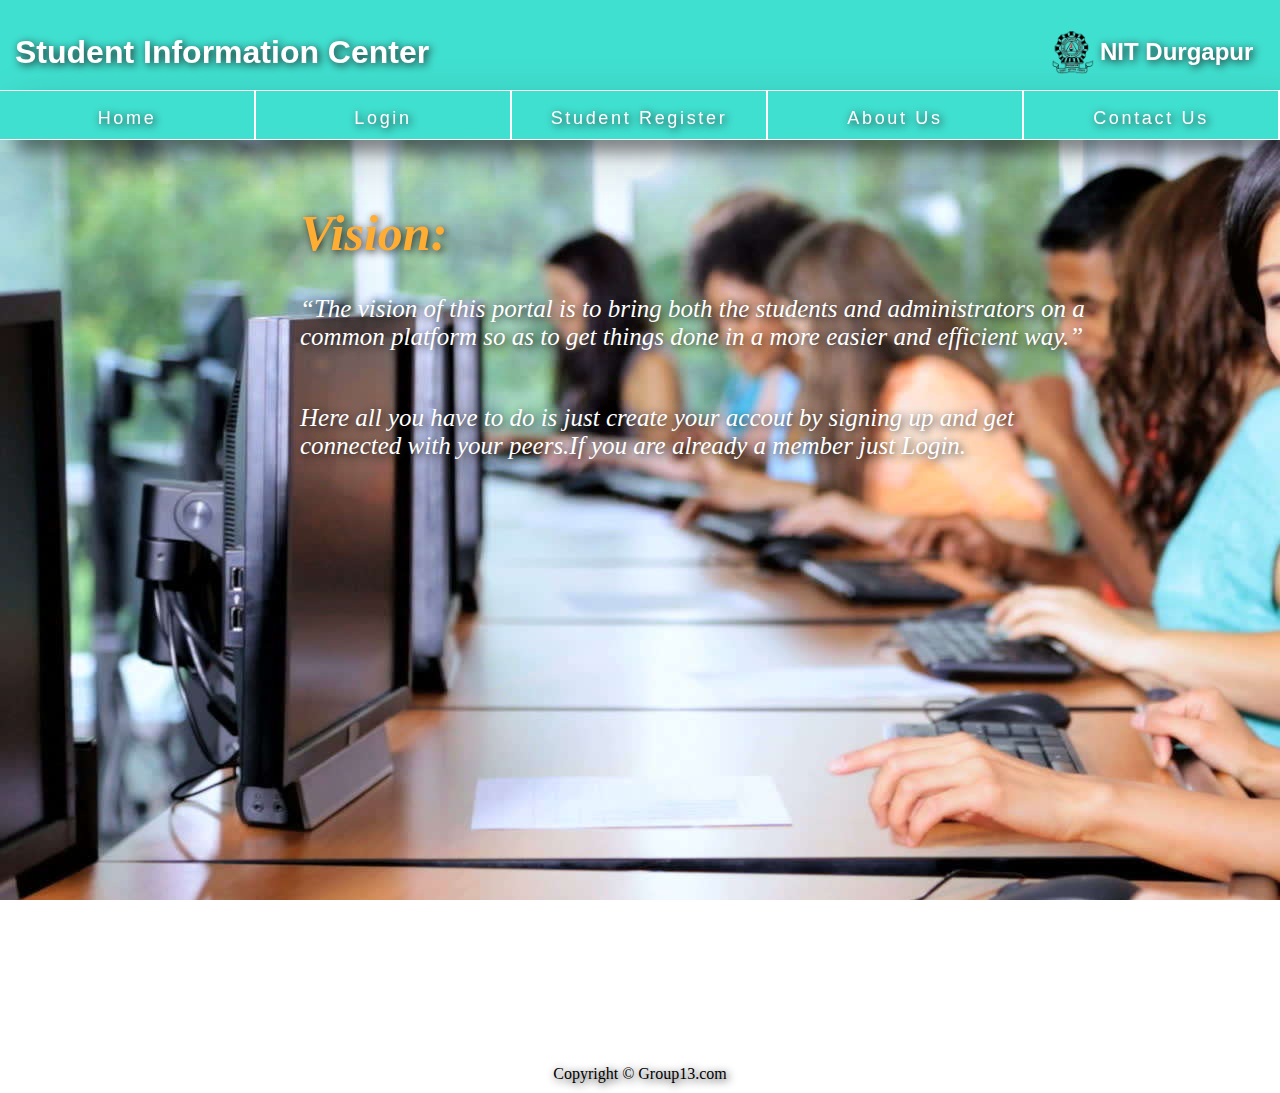
<file: final/index.html>
<!DOCTYPE HTML>
<html>
<head>
	<title>Student Information Center</title>
	<link rel="shortcut icon" href="images/tree.png" />

	<link rel="stylesheet" href="style2.css" type="text/css">
</head>
<body>

	
		<header>
        <div id="start">
            <img src="images/nitlogo.png">
            <h2>NIT Durgapur</h2>
		      <h1>Student Information Center</h1>
        </div>
        </header>

    	<nav>
        	<ul>
            	<li><a href="index.html"> <br>Home</a></li>
                <li><a href="login.php"><br>Login</a></li>
                <li><a href="streg4.html"><br>Student Register</a></li>
                <li><a href="about.html"><br>About Us</a></li>
                <li><a href="contact.html"><br>Contact Us</a></li>

         	</ul>
    	</nav>
        <article>
            <h1>Vision:</h1>

                 <q>The vision of this portal is to bring both the students and administrators on a common platform so as to get things done in a more easier and efficient way.</q>
                 <br><br>
                 <p>Here all you have to do is just create your accout by signing up and get connected with your peers.If you are already a member just Login.</p>

                
        </article>
        <footer>Copyright &copy; Group13.com</footer>

        

				



</body>
</html>
</file>
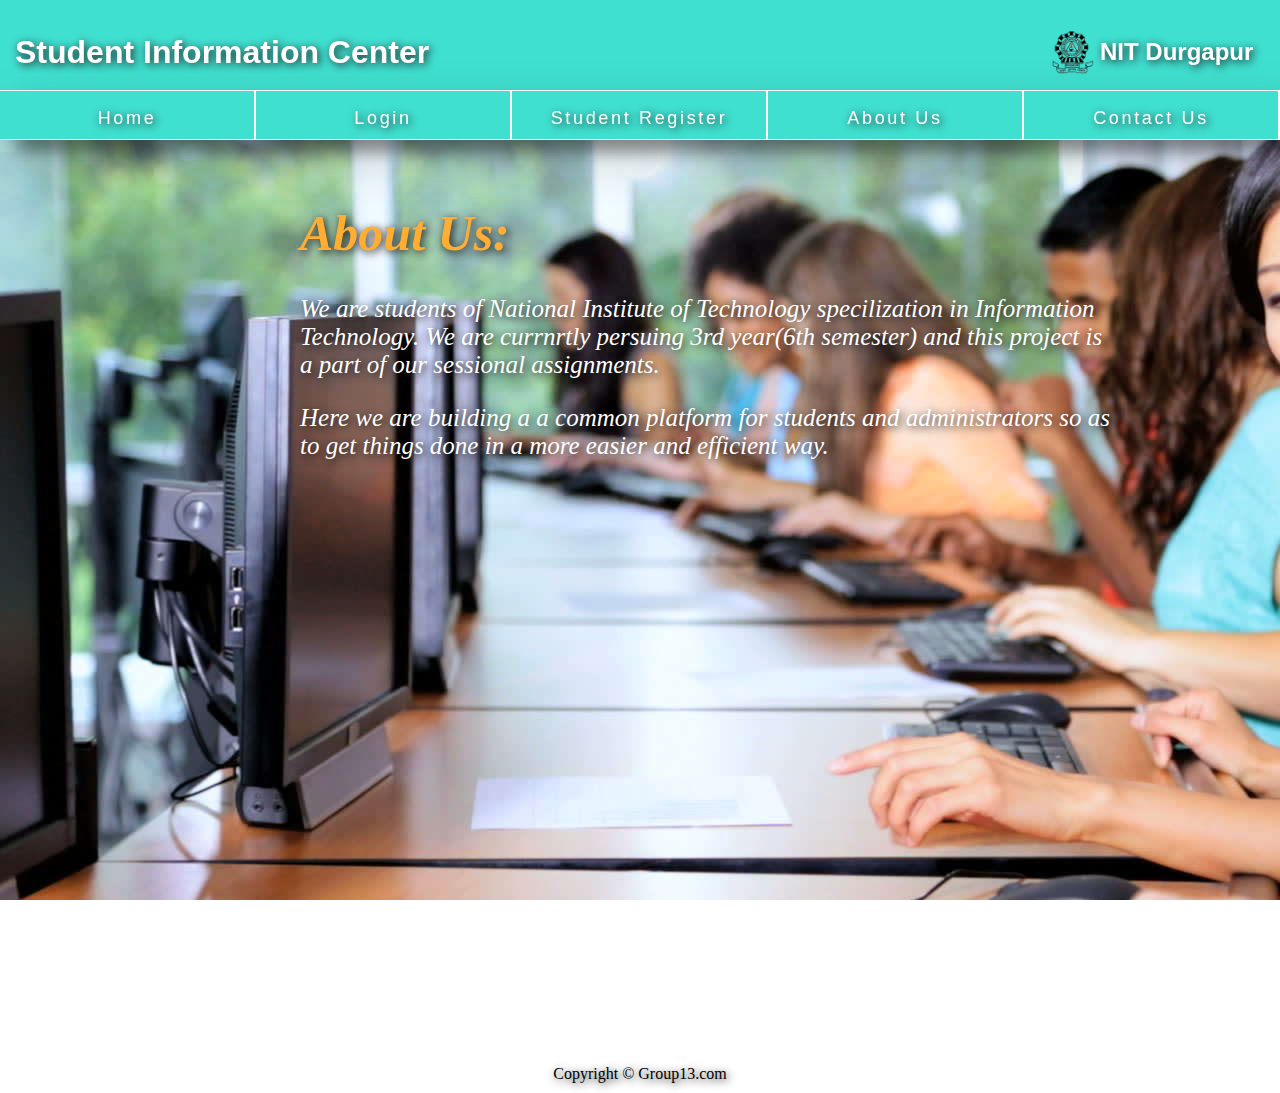
<file: final/about.html>
<!DOCTYPE HTML>
<html>
<head>
	<title>Student Information Center</title>
	<link rel="shortcut icon" href="images/tree.png" />

	<link rel="stylesheet" href="style2.css" type="text/css">
</head>
<body>

	
		<header>
        <div id="start">
            <img src="images/nitlogo.png">
            <h2>NIT Durgapur</h2>
		      <h1>Student Information Center</h1>
        </div>
        </header>

    	<nav>
        	<ul>
            	<li><a href="index.html"> <br>Home</a></li>
                <li><a href="login.php"><br>Login</a></li>
                <li><a href="streg4.html"><br>Student Register</a></li>
                <li><a href="about.html"><br>About Us</a></li>
                <li><a href="contact.html"><br>Contact Us</a></li>

         	</ul>
    	</nav>
        <article>
            <h1>About Us:</h1>

                 <p>We are students of National Institute of Technology specilization in Information Technology. We are currnrtly persuing 3rd year(6th semester) and this project is a part of our sessional assignments.</p>
                 
                 <p>Here we are building a a common platform for students and administrators so as to get things done in a more easier and efficient way.</p>

                
        </article>
        <footer>Copyright &copy; Group13.com</footer>

        

				



</body>
</html>
</file>
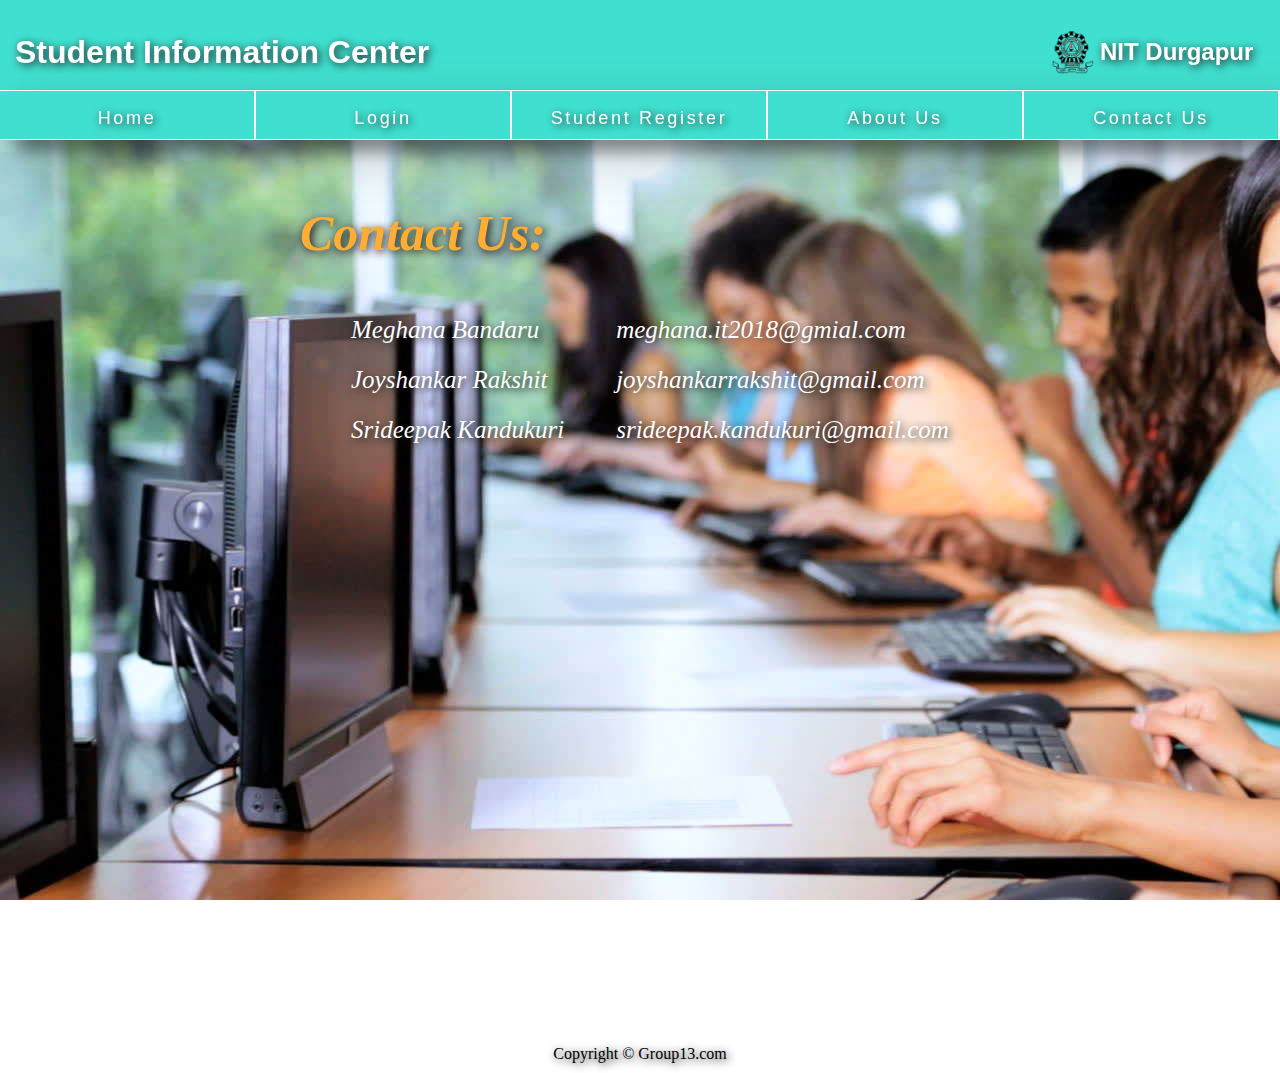
<file: final/contact.html>
<!DOCTYPE HTML>
<html>
<head>
	<title>Student Information Center</title>
	<link rel="shortcut icon" href="images/tree.png" />

	<link rel="stylesheet" href="style2.css" type="text/css">
</head>
<body>

	
		<header>
        <div id="start">
            <img src="images/nitlogo.png">
            <h2>NIT Durgapur</h2>
		      <h1>Student Information Center</h1>
        </div>
        </header>

    	<nav>
        	<ul>
            	<li><a href="index.html"> <br>Home</a></li>
                <li><a href="login.php"><br>Login</a></li>
                <li><a href="streg4.html"><br>Student Register</a></li>
                <li><a href="about.html"><br>About Us</a></li>
                <li><a href="contact.html"><br>Contact Us</a></li>

         	</ul>
    	</nav>
        <article>
            <h1>Contact Us:</h1>
            <table style="border-spacing: 50px 20px;">
            <tr>
            <td>Meghana Bandaru</td>
            <td>meghana.it2018@gmial.com</td>
            </tr>
            <tr>
            <td>Joyshankar Rakshit</td>
            <td>joyshankarrakshit@gmail.com</td>           
            </tr>
            <tr>
            <td>Srideepak Kandukuri</td>
            <td>srideepak.kandukuri@gmail.com</td>
            </tr>
            
            </table>
                
        </article>
        <footer>Copyright &copy; Group13.com</footer>

        

				



</body>
</html>
</file>
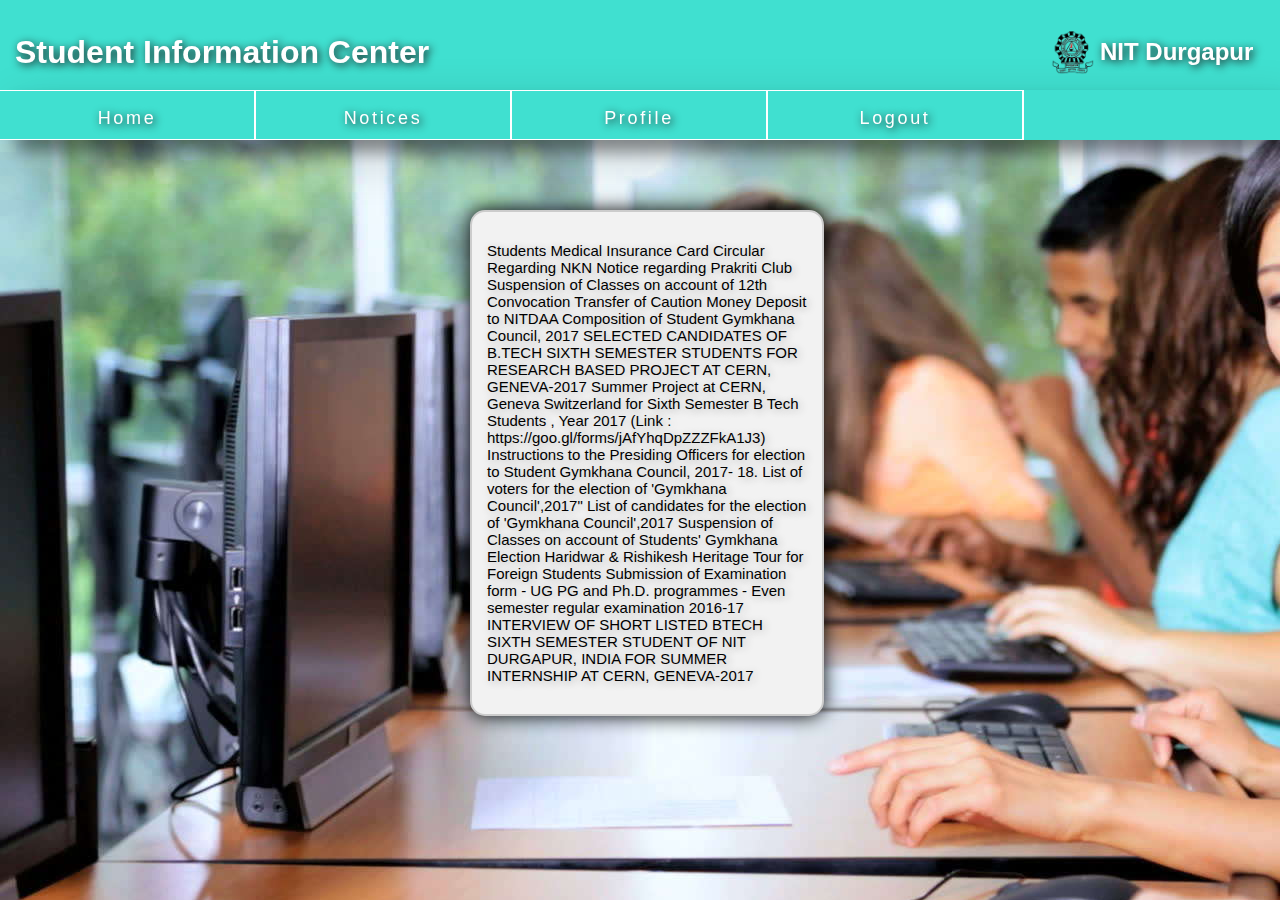
<file: final/notices.html>
<?php
   include('session.php');
?>
<html>
   
   <head>
	<title>Student Information Center</title>
	<link rel="shortcut icon" href="images/tree.png" />

	<link rel="stylesheet" href="style2.css" type="text/css">
</head>
<body>

	
		<header>
        <div id="start">
            <img src="images/nitlogo.png">
            <h2>NIT Durgapur</h2>
		      <h1>Student Information Center</h1>
        </div>
        </header>

    	<nav>
        	<ul>
            	<li><a href="welcome_admin.php"> <br>Home</a></li>
                <li><a href="notices.hmtl"><br>Notices</a></li>
                <li><a href="showdata1.php"><br>Profile</a></li>
                <li><a href="logout.php"><br>Logout</a></li>
         	</ul>
    	</nav>
        <div class="main">
                <p>
                Students Medical Insurance Card 
Circular Regarding NKN
Notice regarding Prakriti Club
Suspension of Classes on account of 12th Convocation
Transfer of Caution Money Deposit to NITDAA
Composition of Student Gymkhana Council, 2017
SELECTED CANDIDATES OF B.TECH SIXTH SEMESTER STUDENTS FOR RESEARCH BASED PROJECT AT CERN, GENEVA​-2017
Summer Project at CERN, Geneva Switzerland for Sixth Semester B Tech Students , Year 2017
(Link : https://goo.gl/forms/jAfYhqDpZZZFkA1J3)
Instructions to the Presiding Officers for election to Student Gymkhana Council, 2017- 18.
List of voters for the election of 'Gymkhana Council',2017"
List of candidates for the election of 'Gymkhana Council',2017
Suspension of Classes on account of Students' Gymkhana Election
Haridwar & Rishikesh Heritage Tour for Foreign Students
Submission of Examination form - UG PG and Ph.D. programmes - Even semester regular examination 2016-17
INTERVIEW OF SHORT LISTED BTECH SIXTH SEMESTER STUDENT OF NIT DURGAPUR, INDIA FOR SUMMER INTERNSHIP AT CERN, GENEVA-2017</p>

        </div>
                
<!--         <footer>Copyright &copy; Group13.com</footer>
 -->
        

				



</body>
   
</html>
</file>
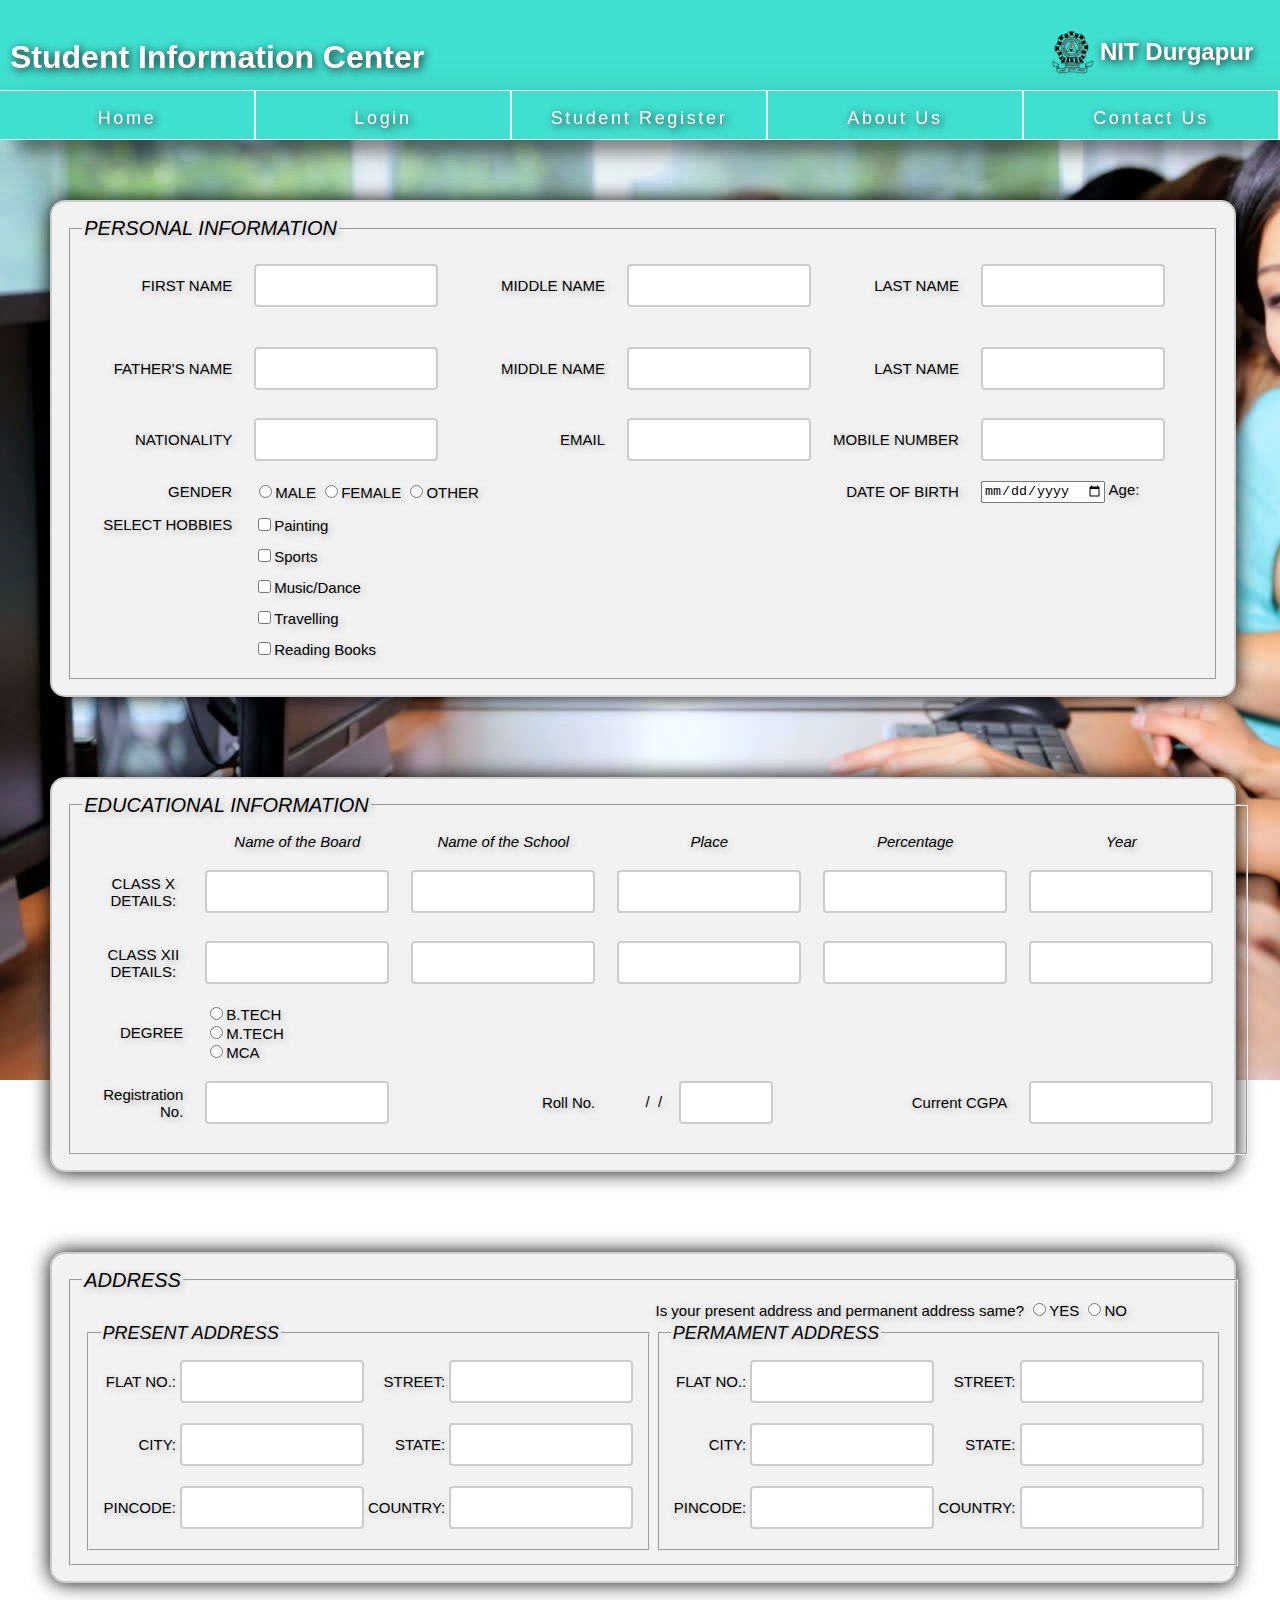
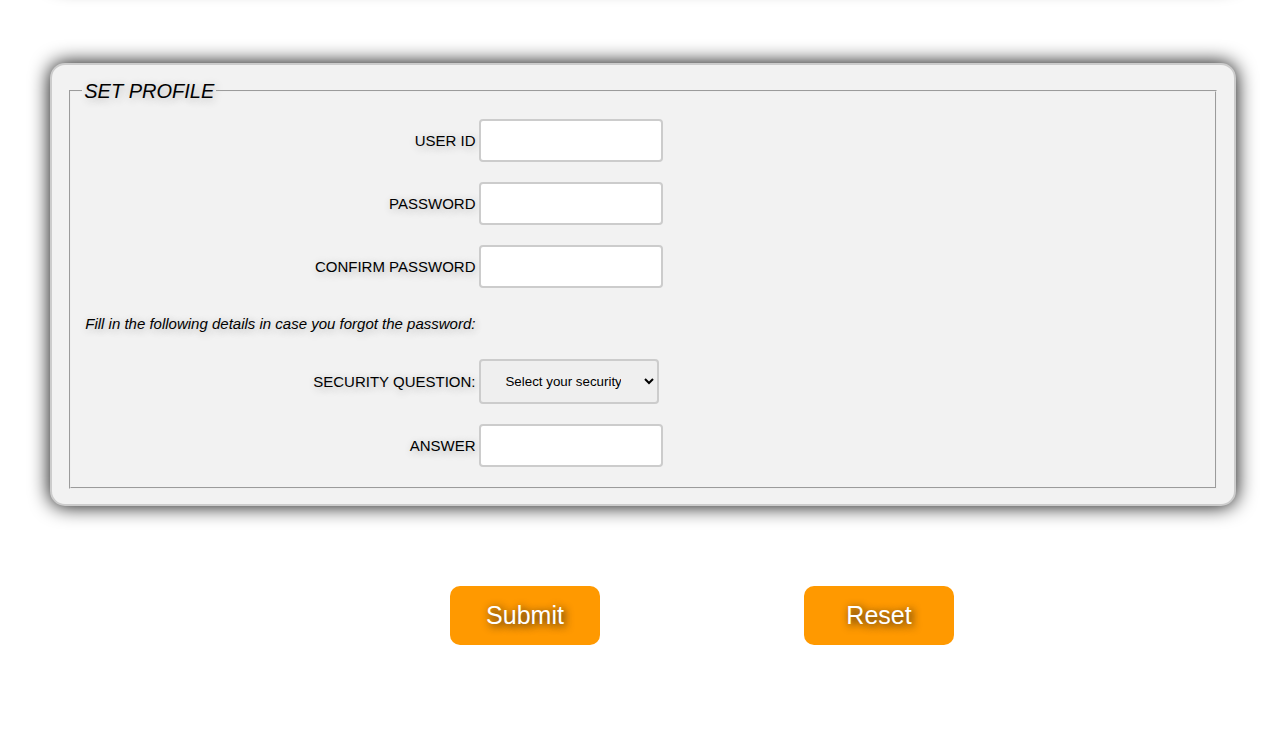
<file: final/streg4.html>
<!DOCTYPE html>
<html>
<head>
	<title>Sign-Up</title>
	<link rel="stylesheet" type="text/css" href="style5.css">
    <link rel="shortcut icon" href="images/tree.png" />

    <script type="text/javascript" src="script2.js"></script>


</head>
<body>
	<header>
        <div id="start">
            <img src="images/nitlogo.png">
            <h2>NIT Durgapur</h2>
		        <h1>Student Information Center</h1>
        </div>
	</header>

	<nav>
     	<ul>
            <li><a target="blank" href="index.html"> <br>Home</a></li>
            <li><a href="login.php"><br>Login</a></li>
            <li><a href="streg4.html"><br>Student Register</a></li>
            <li><a href="about.html"><br>About Us</a></li>
            <li><a href="contact.html"><br>Contact Us</a></li>

         </ul>
    </nav>



    <form name="myForm" onsubmit="return validateForm();" method="post" action="test-form.php">
    	<div class="main" style="margin-top:200px;">
    	<fieldset>
        <legend>PERSONAL INFORMATION</legend>
        <table class="table1">
        	<tr>
          		<td style="text-align:right"><label for="fname">FIRST NAME</label></td>
          		<td style="text-align:left"><input type="text" id="fname" name="fname" maxlength="30" onblur="validate(1,this.id);">
          		<span id="fname_empty" style='color: red; display: none'>Required</span>
				<span id="fname_error" style='color: red; display: none'>Not Valid</span></td>
          
          		<td style="text-align:right"><label for="mname">MIDDLE NAME</label></td>
          		<td style="text-align:left"><input type="text" id="mname" name="mname" maxlength="30"></td>

          		<td style="text-align:right"><label for="lname">LAST NAME</label></td>
          		<td style="text-align:left"><input type="text" id="lname" name="lname" maxlength="30"></td>
          	</tr>

         	<tr>
         		<td style="text-align:right">
				<span id="fname_empty" style='color: red; display: none'>Required</span>
				<span id="fname_error" style='color: red; display: none'>Not Valid</span>
				</td>
			</tr>

			<tr>
          		<td style="text-align:right"><label for="ffname">FATHER'S NAME</label></td>
          		<td style="text-align:left"><input type="text"  id="ffname" name="ffname" maxlength="30" onblur="validate(2,this.id);">
          		<span id="ffname_empty" style='color: red; display: none'>Required</span>
				<span id="ffname_error" style='color: red; display: none'>Not Valid</span></td>

          		<td style="text-align:right"><label for="fmname">MIDDLE NAME</label></td>
          		<td style="text-align:left"><input type="text" id="fmname" name="fmname"maxlength="30"></td>

          		<td style="text-align:right"><label for="flame">LAST NAME</label></td>
          		<td style="text-align:left"><input type="text" id="flname" name="flname" maxlength="30"></td>
          	</tr>


          	<tr>
          		<td style="text-align:right"><label for="nationality">NATIONALITY</label></td>
          		<td style="text-align:left"><input type="text" id="nationality" name="nationality"maxlength="30" onblur="validate(3,this.id);" >
          		<span id="nationality_empty" style='color: red; display: none'>Required</span>
				<span id="nationality_error" style='color: red; display: none'>Not Valid</span></td>


          		<td style="text-align:right"><label for="email">EMAIL</label></td>
          		<td style="text-align:left"><input type="text" id="email" name="email" onblur="validate(4,this.id);">
          		<span id="email_empty" style='color: red; display: none'>Required</span>
				<span id="email_error" style='color: red; display: none'>Not Valid</span></td>
            
          		
          
          		<td style="text-align:right"><label for="mobnum">MOBILE NUMBER</label></td>
          		<td style="text-align:left"><input type="text" id="mobnum" name="mobnum" maxlength="10" onblur="validate(5,this.id);">
          		<span id="phno_empty" style='color: red; display: none'>Required</span>
				<span id="phno_error" style='color: red; display: none'>Not Valid</span></td>
          	</tr>

          	<tr>
          		<td style="text-align:right"><label for="male/female">GENDER</label></td>
          		<td style="text-align:left"><input type="radio" name="gender" id="1" value="male"onclick="display(this.name);">MALE
                    <input type="radio" name="gender" id="2"value="female" onclick="display(this.name);">FEMALE
                    <input type="radio" name="gender" id="3"value="other" onclick="display(this.name);">OTHER</td>

                <td style="text-align:left"><span id="gender" style='color:red; display: none'>Select one of these</span></td>
                <td></td>
          		<td style="text-align:right"><label for="dob">DATE OF BIRTH</label></td>
          		<td style="text-align:left"><input type="date" id="dob" name="dob" onblur="calcAge();">
          		Age: <span id="age" style='color: Blue;'></span>
          		<span id='error_age' style='color:red; display:none;'>Enter valid Date of Birth</span>
           		<span id='empty_age' style='color:red; display:none;'>Required</span></td>
         	</tr>


          	<tr><td><label for="hobbies">SELECT HOBBIES</label></td>
          	<td><input type="checkbox" name="hobbie[]" id="1" value="painting" onclick="display('hobbie');">Painting</td>
          	<tr><td style="text-align:left"><span id="hobbie" style='color:red; display: none'>Select atleast one of these</span></td>
          	<td><input type="checkbox" name="hobbie[]" id="2"value="sports" onclick="display(this.name);" >Sports</td></tr>
          	<tr><td></td>	<td><input type="checkbox" name="hobbie[]" id="3"value="music/dance" onclick="display('hobbie');" >Music/Dance</td></tr>
          	<tr><td></td>	<td><input type="checkbox" name="hobbie[]" id="4"value="travel" onclick="display('hobbie');">Travelling</td></tr>
          	<tr><td></td>	<td><input type="checkbox" name="hobbie[]" id="5"value="books" onclick="display('hobbie');">Reading Books</td></tr>

		</table>
		</fieldset>
		</div>

		<div class="main">
		<fieldset>
        <legend>EDUCATIONAL INFORMATION</legend>
        <table class="table2">
        	<tr style="font-style:oblique;">
        		<td></td>
        	 	<td ><label for="boardname">Name of the Board</label></td>
        	 	<td><label for="schoolname">Name of the School</label></td>
        	 	<td><label for="place">Place</label></td>
        	 	<td><label for="percentage">Percentage</label></td>
        	 	<td><label for="year">Year</label></td>
        	</tr>
        	<tr>
        		<td>CLASS X DETAILS:</td>
				<td ><input type="text" id="b1name" name="b1name" maxlength="50" onblur="validate(9,this.id);">
				<span id='empty_b1name' style='color:red; display:none; text-align:left;'>Required</span>
				<span id='error_b1name' style='color:red; display:none; text-align:left;'>Not Valid</span></td>
				<td><input type="text" id="s1name" name="s1name" maxlength="50" onblur="validate(10,this.id);">
				<span id='empty_s1name' style='color:red; display:none; text-align:left;'>Required</span>
				<span id='error_s1name' style='color:red; display:none; text-align:left;'>Not Valid</span></td>
				<td><input type="text" id="place1" name="place1" maxlength="50" onblur="validate(11,this.id);">
				<span id='empty_place1' style='color:red; display:none; text-align:left;'>Required</span>
				<span id='error_place1' style='color:red; display:none; text-align:left;'>Not Valid</span></td>
          		<td><input type="number" id="percent1" name="percent1" min="0"max="100" onblur="validate(12,this.id);">
          		<span id='empty_percent1' style='color:red; display:none; text-align:left;'>Required</span>
				<span id='error_percent1' style='color:red; display:none; text-align:left;'>Not Valid</span></td>
          		<td><input type="number" id="year1" name="year1" onblur="validate(13,this.id);">
          		<span id='empty_year1' style='color:red; display:none; text-align:left;'>Required</span>
				<span id='error_year1' style='color:red; display:none; text-align:left;'>Not Valid</span></td>

          	</tr>
          	<tr>
        		<td>CLASS XII DETAILS:</td>
				<td ><input type="text" id="b2name" name="b2name" maxlength="50" onblur="validate(14,this.id);">
				<span id='empty_b2name' style='color:red; display:none; text-align:left;'>Required</span>
				<span id='error_b2name' style='color:red; display:none; text-align:left;'>Not Valid</span></td>
				<td><input type="text" id="s2name" name="s2name" maxlength="50" onblur="validate(15,this.id);">
				<span id='empty_s2name' style='color:red; display:none; text-align:left;'>Required</span>
				<span id='error_s2name' style='color:red; display:none; text-align:left;'>Not Valid</span></td>
				<td><input type="text" id="place2" name="place2" maxlength="50" onblur="validate(16,this.id);">
				<span id='empty_place2' style='color:red; display:none; text-align:left;'>Required</span>
				<span id='error_place2' style='color:red; display:none; text-align:left;'>Not Valid</span></td>
          		<td><input type="number" id="percent2" name="percent2" min="0"max="100" onblur="validate(17,this.id);">
          		<span id='empty_percent2' style='color:red; display:none; text-align:left;'>Required</span>
				<span id='error_percent2' style='color:red; display:none; text-align:left;'>Not Valid</span></td>
          		<td><input type="number" id="year2" name="year2" onblur="validate(18,this.id);">
          		<span id='empty_year2' style='color:red; display:none; text-align:left;'>Required</span>
				<span id='error_year2' style='color:red; display:none; text-align:left;'>Not Valid</span></td>
         	</tr>

         	<tr>
         		

        		<td style="text-align:right"><label for="degree">DEGREE</label></td>
          		<td style="text-align:left"><input type="radio" name="degree" id="1" value="Btech"onchange="displaydegree(this.value,this.name);" >B.TECH<br>
                    <input type="radio" name="degree" id="2"value="Mtech" onchange="displaydegree(this.value,this.name);">M.TECH<br>
                    <input type="radio" name="degree" id="3"value="MCA" onchange="displaydegree(this.value,this.name);" >MCA

                <span id="degree" style='color:red; display: none'>Select one of these</span></td>

        		<td><span id="dept" style="text-align:right; display:none">DEPARTMENT:</span></td>

         		<td><span id="depts" style="text-align:right; display:none">
         		<select id="deptv" onblur="rolld(this.id)" name="deptv">
              			<option value="S">Select your Department</option>
              			<option value="BT">Biotechnology</option> 
              			<option value="CH">Chemical Engineering</option>
              			<option value="CE">Civil Engineering</option> 
              			<option value="CS">Computer Science and Engineering</option>
             			<option value="EC">Electronics and Communication Engineering</option>
             			<option value="EE">Electrical Engineering</option>
             			<option value="IT">Information Technology</option> 
             			<option value="ME">Mechanical Engineering</option> 
             			<option value="MM">Metallurgical and Material Engineering</option>
                  
        		</select></span>
        		<span id="depte" style="color:red;text-align:left; display:none">Required</span> </td>
        		

        		<td><span id="sem" style="text-align:right; display:none">SEMESTER:</span></td>
        		<td><span id="bsems" style="text-align:right; display:none">
        		<select id="semb" name="semb" onblur="validsem(this.id);">
              			<option value="S">Select your Semester</option>
              			<option value="1">First semester</option>
             			<option value="2">Second semester</option> 
             			<option value="3">Third semester</option>
             			<option value="4">Fourth semester</option>
              			<option value="5">Fifth semester</option>
              			<option value="6">Sixth semester</option>
             			<option value="7">Seventh semester</option>
              			<option value="8">Eighth semester</option>          
        		</select></span>
        		
        		<span id="msems" style="text-align:right; display:none">
        		<select id="semm" name="sem"  onblur="validsem(this.id);">
              			<option value="S">Select your Semester</option>
              			<option value="1">First semester</option>
             			<option value="2">Second semester</option> 
             			<option value="3">Third semester</option>
             			<option value="4">Fourth semester</option>
              			         
        		</select></span>
            <span id="casems" style="text-align:right; display:none">
            <select id="semca" name="semca"  onblur="validsem(this.id);">
                    <option value="S">Select your Semester</option>
                    <option value="1">First semester</option>
                  <option value="2">Second semester</option> 
                  <option value="3">Third semester</option>
                  <option value="4">Fourth semester</option>
                  <option value="5">Fifth semester</option>
                    <option value="6">Sixth semester</option>
                             
            </select></span>
        		<span id="seme" style="color:red; text-align:left; display:none;">Required</span></td>
        		</tr>

        		<tr>
        		<td style="text-align:right"><label for="regno">Registration No.</label></td>
        		<td><input type="number" id="regnum" name="regnum" onblur="validateRegNo(this.id)">
        		<span id="reg_empty" style="color:red; text-align:left; display:none;">Required</span>
        		<span id="reg_error" style="color:red; text-align:left; display:none;">Not Valid</span> 
        		</td>
        		
        		<td style="text-align:right"><label for="rollno">Roll No.</label></td>
        		<td style="text-align:center"><span id="regn" style="color:blue;"></span>
        		/&nbsp<span id="dept-code" style="color:blue;"></span>
        		/ &nbsp&nbsp 
        		<input type="number" style="width:50px;" id="roll" name="roll" onblur="validate(21,this.id);">
        		<span id="roll_empty" style="color:red; text-align:left; display:none;">Required</span>
        		<span id="roll_error" style="color:red; text-align:left; display:none;">Not Valid</span>
        		</td>
        		
        		<td style="text-align:right"><label for="cgpa">Current CGPA</label></td>
        		<td style="text-align:center"><input type="number" id="cgpa" name="cgpa"min="0"max="10" onblur="validate(22,this.id);">
        		<span id="cgpa_empty" style="color:red; text-align:left; display:none;">Required</span>
        		<span id="cgpa_error" style="color:red; text-align:left; display:none;">Not Valid</span>
        		</td>
        		</table>
         </fieldset>
         </div>

         
         <div class="main">
         <fieldset>
   		<legend>ADDRESS</legend>
    	
   		<table>
    		<tr>
    		<td></td><td>
    		<label for="yes/no">Is your present address and permanent address same?</label>
      		<input type="radio" name="yes/no" id="1" value="1" onchange="addr(1)">YES
      		<input type="radio" name="yes/no" id="2" value="2" >NO</td>
      		</tr>
      		<tr>
     		<td><fieldset><legend style="font-size:18px;">PRESENT ADDRESS</legend>
     		<table>
         	<tr><td style="text-align:right;"><label for="flatno">FLAT NO.:</label></td>
            	<td><input type="text" id="flatno1" name="flatno1" onblur="validate(23,this.id);">
            	<span id="flatno_empty"style="text-align:left;color:red;display:none;">Required</span>
            	<span id="flatno_error"style="text-align:left;color:red;display:none;">Not Valid</span></td> 
            
        		<td style="text-align:right;"><label for="street">STREET:</label></td>
            	<td><input type="text" id="street1" name="street1"></td>
            </tr>
            <tr>
        		
         		<td style="text-align:right;"><label for="city">CITY:</label></td>
            	<td><input type="text" id="city1" name="city1"  onblur="validate(24,this.id);">
            	<span id="city_empty"style="text-align:left;color:red;display:none;">Required</span>
            	<span id="city_error"style="text-align:left;color:red;display:none;">Not Valid</span></td>
            	<td style="text-align:right;"><label for="state">STATE:</label></td>
            	<td><input type="text" id="state1"name="state1"></td>
            </tr>
            <tr>
        		<td style="text-align:right;"><label for="pincode">PINCODE:</label></td>
            	<td><input type="number" id="pincode1"name="pincode1"></td>
            	<td style="text-align:right;"><label for="country">COUNTRY:</label></td>
            	<td><input type="text" id="country1" name="country1" onblur="validate(25,this.id);">
            	<span id="country_empty"style="text-align:left;color:red;display:none;">Required</span>
            	<span id="country_error"style="text-align:left;color:red;display:none;">Not Valid</span></td>
        		
            </tr>
        	
       </table>         
      </fieldset></td>

      <td><fieldset><legend style="font-size:18px;">PERMAMENT ADDRESS</legend>
     		<table>
         	<tr><td style="text-align:right;"><label for="flatno">FLAT NO.:</label></td>
            	<td><input type="text" id="flatno2" name="flatno2"></td>            
	       		<td style="text-align:right;"><label for="street">STREET:</label></td>
            	<td><input type="text" id="street2" name="street2">
            	</td>
            </tr>
            <tr>
        		
         		<td style="text-align:right;"><label for="city">CITY:</label></td>
            	<td><input type="text" id="city2" name="city2"></td>
            	<td style="text-align:right;"><label for="state">STATE:</label></td>
            	<td><input type="text" id="state2" name="state2"></td>
            </tr>
            <tr>
        		<td style="text-align:right;"><label for="pincode">PINCODE:</label></td>
            	<td><input type="number" id="pincode2" name="pincode2"></td>
            	<td style="text-align:right;"><label for="country">COUNTRY:</label>
            	<td><input type="text" id="country2" name="country2"></td>
        		
            </tr>
        	
       </table>         
      </fieldset></td>
      </tr>
      </table>
      </fieldset>
      </div>

      <div class="main">
      <fieldset><legend>SET PROFILE</legend>

      <table>
      <tr>
      	<td style="text-align:right;"><label for="userId">USER ID</label></td>
      	<td><input type="text" id="userid" name="userid" onblur="validate(26,this.id);">
      	<span id="userid_empty"style="text-align:left;color:red;display:none;">Required</span>
      	<span id="userid_error"style="text-align:left;color:red;display:none;">Not Valid(Only letters are allowed)</span>
      	</td>
      </tr>
      <tr>
      	<td style="text-align:right;"><label for="password">PASSWORD</label></td>
      	<td><input type="password" id="pass" name="pass_word" onblur="validate(27,this.id);" >
      	<span id="pass_empty"style="text-align:left;color:red;display:none;">Required</span>
      	<span id="pass_error"style="text-align:left;color:red;display:none;">Not Valid</span>
      	</td>
      </tr>
      <tr>
      	<td style="text-align:right;"><label for="password">CONFIRM PASSWORD</label></td>
      	<td><input type="password" id="cpass" name="cpass_word" onblur="validate(28,this.id);">
      	<span id="cpass_empty"style="text-align:left;color:red;display:none;">Required</span>
      	<span id="cpass_error"style="text-align:left;color:red;display:none;">Passwords donot match.</span></td>
      </tr>
      <tr>
      	<td><p style="font-style:oblique">Fill in the following details in case you forgot the password:</p></td></tr>
      	<tr><td style="text-align:right;">SECURITY QUESTION:</td>
      	<td><select id="question" name="question">
           <option value="0">Select your security question</option>
           <option value="1">Who is your favourite  hero?</option>
           <option value="2">Who is your favourite  cricketer?</option>
           <option value="3">what is your favourite food?</option>
           <option value="4">what is your favourite place to visit?</option>
        </select>
        <span  id="q_empty"style="text-align:left;color:red;display:none;">Required</span></td>
        </tr>
        
        <tr>
         	<td style="text-align:right;"><label for="ans">ANSWER</label></td>
         	<td><input type="text" id="ans" name="ans">
         	<span  id="a_empty"style="text-align:left;color:red;display:none;">Required</span></td>
      	</tr>
        </table>
        </fieldset>
        </div>

       

		<br><br>
		<button class="button" type="submit" style="margin-left: 450px;">Submit</button>
		<button type="reset" value="reset" class="button" onclick="location.href='streg4.html'">Reset</button>
		<br><br><br><br><br><br>

	</form>	





</body>
</html>
</file>
<file: final/style2.css>
body {
    margin: 0px;
    background-color: #ffffff;
    height: 850px;
    width: 100%;
    background-image: url(images/college-students_.jpg);
    background-attachment:fixed; 

}


/* 1. HEADER */

/*.headercss {
    width: auto;
    height: 320px;
    background-color: #ff9900;
    position: fixed;
}*/

/*.headerlogo {
    width: auto;
    height: 250px;
    background-color: #272727;
    position: fixed;
}*/
/*.headercss{ 
    font-family: Arial;
    width: 100%;
    height: 100px;
     background-color: #ff9900;
    position: fixed;
}*/



header img {
  float: right;
    left: 1050px;
	top:30px;
  width: 45px;
  height: 45px;
  position: absolute;
}

header h1 {
    float:left;
    text-decoration: none;
 	position: relative;
 	top: 8px;
 	left: 10px;
}
header h2 {
    float:right;
  position: absolute;
  top: 18px;
  left: 1100px;
}

header{
    font-family: Arial;
       text-shadow: 2px 2px 8px #1a1a1a;

    width: 100%;
    height: 80px;
    padding: 5px;
    color: #ffffff;
    background-color:#40e0d0;
    clear: left;
    text-align: center;
    border-bottom: transparent;
    position: fixed;
     /* background: linear-gradient(#262626, #00ace6,#00ace6,#00ace6,#ffffff);*/
     box-shadow: 16px 12px 16px 0 rgba(0,0,0,0.39),16px 17px 50px 0 rgba(0,0,0,0.19);
}
nav {
    font-family: Arial;

    width: 100%;
    margin-top: 90px;
    height: 50px;
    background-color: #40e0d0;
    position: fixed;
    overflow: hidden;
    box-shadow: 16px 12px 16px 0 rgba(0,0,0,0.39),16px 17px 50px 0 rgba(0,0,0,0.19);
}

ul {
    list-style-type: none;
    margin: 0;
    padding: 0;
    float:left;
    width:100%;
/*    overflow: hidden;
*/
}


li {
    float: left;
    width:20%;
    }


a:link, a:visited {
    display: block;
    height: 48px;
    min-width: 243px;
    font-size: 18px;
    color: #FFFFFF;
    border-right: 2px solid #ffffff;
    border-top: 1px solid #ffffff;
    border-bottom: 1px solid #ffffff;
    background-color: transparent;
    text-shadow: 2px 2px 8px #1a1a1a;



    text-align: center;
    text-decoration: none;
    letter-spacing: 2pt;
    line-height: 100%;
    overflow: hidden;
}

a:hover, a:active {
    display: block;
    height: 55px;
    min-width: 243px;
    font-size: 19px;
    padding-left: 10px;
    padding-top: 2px;
    padding-bottom: 2px;
    background-color: transparent;
        text-shadow: 2px 2px 8px #0d0d0d;
        text-decoration: underline;

    /*box-shadow: 20px 12px 16px 12px rgba(0,0,0,0.50),20px 17px 50px 12px rgba(0,0,0,0.50);*/

}
article{

    font-family: "cursive"; 
           text-shadow: 2px 2px 8px #1a1a1a;

    color: #ffffff;
    margin-left: 130px;

    padding: 170px;
    overflow: hidden;
    float:center;
    font-size: 25px;
    font-style: italic;

    
}
article h1{
    color: #ffad33
}
article q{
    font-family: "cursive";
    font-size: 25px;
    font-style: italic;
}

/*article p{
    font-family: "Arial", Helvetica, sans-serif;
    font-size: 15px;
    border-radius: 15px;
    border: 1px solid #ccc;
    background-color: #f2f2f2;
    padding: 15px;
    width: 100%;
    float: left;
    
}*/

    .button {

    position: center;
    background-color: #ff9900;
    border: none;
    font-size: 15px;
    color: #FFFFFF;
    padding: 10px;
    width: 100px;
    text-align: center;
    -webkit-transition-duration: 0.4s; /* Safari */
    transition-duration: 0.4s;
    text-decoration: none;
    overflow: hidden;
    cursor: pointer;
    border-radius: 10px;
    text-shadow:2px 2px 8px #1a1a1a;
    margin-left: 50px;

}

.button:hover {
    box-shadow: 0 12px 16px 0 rgba(0,0,0,0.35),0 17px 50px 0 rgba(0,0,0,0.35);
        text-decoration: underline;

}

/*footer {
    width: 100%;
    padding-top:350px ;
    color: black;
    background-color: #00afff;
    clear: left;
    text-align: center;
    text-shadow:2px 2px 8px #262626;
}*/
footer{
    margin-top: 400px;
    padding: 10px;
    color: #000000;
    background-color: transparent;
    clear: left;
    text-align: center;
    text-shadow:2px 2px 8px #1a1a1a;
}

.main{
    margin-top: 210px;
    margin-left: 470px;
     font-family: "Arial", Helvetica, sans-serif;
    font-size: 15px;
        text-shadow:2px 2px 8px #afafaf;

    border-radius: 15px;
    border: 2px solid #ccc;
    background-color: #f2f2f2;
    padding: 15px;
    width: 25%;
     float: left;
box-shadow: 0 0 20px #000

    

 }   

input[type=text], input[type=password], select {
    width: 180px;
    padding: 12px 20px;
    margin: 8px 0;
    display: inline-block;
    border: 2px solid #ccc;
    border-radius: 4px;
/*    box-sizing: border-box;
*/}
.table
{

}
</file>
<file: final/style5.css>
body {
    margin: 0px;
    background-color: #ffffff;
    height: 800px;
    width: 100%;
    background-image: url(images/college-students_.jpg);
    background-repeat: no-repeat;
    background-attachment: fixed;
    width: 100%;

}

header img {
    float: right;
    left: 1050px;
    top:30px;
    width: 45px;
    height: 45px;
    position: absolute;
}

header h1 {
    float:left;
    text-decoration: none;
  position: absolute;
  top: 18px;
  left: 10px;
}
header h2 {
    float:right;
  position: absolute;
  top: 18px;
  left: 1100px;
}

header{
    font-family: Arial;
       text-shadow: 2px 2px 8px #1a1a1a;

    width: 100%;
    height: 80px;
    padding: 5px;
    color: #ffffff;
    background-color: #40e0d0;
    clear: left;
    text-align: center;
    border-bottom: transparent;
    position: fixed;
     /* background: linear-gradient(#262626, #00ace6,#00ace6,#00ace6,#ffffff);*/
     box-shadow: 16px 12px 16px 0 rgba(0,0,0,0.39),16px 17px 50px 0 rgba(0,0,0,0.19);
}
nav {
    font-family: Arial;

    width: 100%;
    margin-top: 90px;
    height: 50px;
    background-color: #40e0d0;
    position: fixed;
    overflow: hidden;
         box-shadow: 16px 12px 16px 0 rgba(0,0,0,0.39),16px 17px 50px 0 rgba(0,0,0,0.19);



}

ul {
    list-style-type: none;
    margin: 0;
    padding: 0;
    float:left;
    width:100%;
    overflow: hidden;

}


li {
    float: left;
    width:20%;
    /*min-width: 243px;
    overflow: hidden;*/
}

a:link, a:visited {
    display: block;
    height: 48px;
    min-width: 243px;
    font-size: 18px;
    color: #FFFFFF;
    border-right: 2px solid #ffffff;
    border-top: 1px solid #ffffff;
    border-bottom: 1px solid #ffffff;
    background-color: transparent;
    text-shadow: 2px 2px 8px #1a1a1a;



    text-align: center;
    text-decoration: none;
    letter-spacing: 2pt;
    line-height: 100%;
    overflow: hidden;
}

a:hover, a:active {
    display: block;
    height: 55px;
    min-width: 243px;
    font-size: 19px;
    padding-left: 10px;
    padding-top: 2px;
    padding-bottom: 2px;
    background-color: transparent;
        text-shadow: 2px 2px 8px #0d0d0d;
        text-decoration: underline;

    /*box-shadow: 20px 12px 16px 12px rgba(0,0,0,0.50),20px 17px 50px 12px rgba(0,0,0,0.50);*/

}


    .button {

    /*position: center;*/
    background-color: #ff9900;
    border: none;
    font-size: 25px;
    color: #FFFFFF;
    padding: 15px;
    width: 150px;
    text-align: center;
    -webkit-transition-duration: 0.4s; /* Safari */
    transition-duration: 0.4s;
    text-decoration: none;
    overflow: hidden;
    cursor: pointer;
    border-radius: 10px;
    text-shadow:2px 2px 8px #1a1a1a;
    margin-left: 200px;
    margin-top: 80px;

}

.button:hover {
    box-shadow: 0 0 20px #000;
    font-size: 28px;

        text-decoration: underline;

}
.button_new{
    background-color: #40e0d0;
    border: none;
    font-size: 18px;
    color: #FFFFFF;
    padding: 4px;
    width: 100px;
    text-align: center;
    -webkit-transition-duration: 0.4s; /* Safari */
    transition-duration: 0.4s;
    text-decoration: none;
    overflow: hidden;
    cursor: pointer;
    border-radius: 5px;
    text-shadow:2px 2px 8px #1a1a1a;
    /*margin-left: 200px;
    margin-top: 80px;*/
}
.button_new:hover {
    box-shadow: 0 0 20px #000;
    font-size: 20px;

        text-decoration: underline;

}


.main{
    width: 90%;
    margin-top: 80px;
    margin-left: 50px;
    margin-right: 230px;
    font-family: "Arial", Helvetica, sans-serif;
    font-size: 15px;
    text-shadow:2px 2px 8px #afafaf;
    border-radius: 15px;
    border: 2px solid #ccc;
    background-color: #f2f2f2;
    padding: 15px;
    float: left;
    box-shadow: 0 0 20px #000;
 } 
 

input[type=text], input[type=password],input[type=email], select {
    width: 140px;
    padding: 12px 20px;
    margin: 8px 0;
    display: inline-block;
    border: 2px solid #ccc;
    border-radius: 4px;
/*    box-sizing: border-box;
*/}
input[type=number],input[type=mno] {
    width: 140px;
    padding: 12px 20px;
    margin: 8px 0;
    display: inline-block;
    border: 2px solid #ccc;
    border-radius: 4px;
/*    box-sizing: border-box;
*/}
select {
    width: 180px;
    padding: 12px 20px;
    margin: 8px 0;
    display: inline-block;
    border: 2px solid #ccc;
    border-radius: 4px;
/*    box-sizing: border-box;
*/}
legend{
    font-style: oblique;
    font-size: 20px;
}
.table1
{
    border-spacing: 20px 10px;

}
.table2
{
    border-spacing: 20px 10px;
    text-align: center;


}
.table3
{
    width: 100%;
    text-align: center;
    border: 1px #808080;
    border-collapse: collapse;
    height: 40px;
    line-height: 50px;
}
.errortb
{
    text-align:right;
    color: red;
}
</file>
